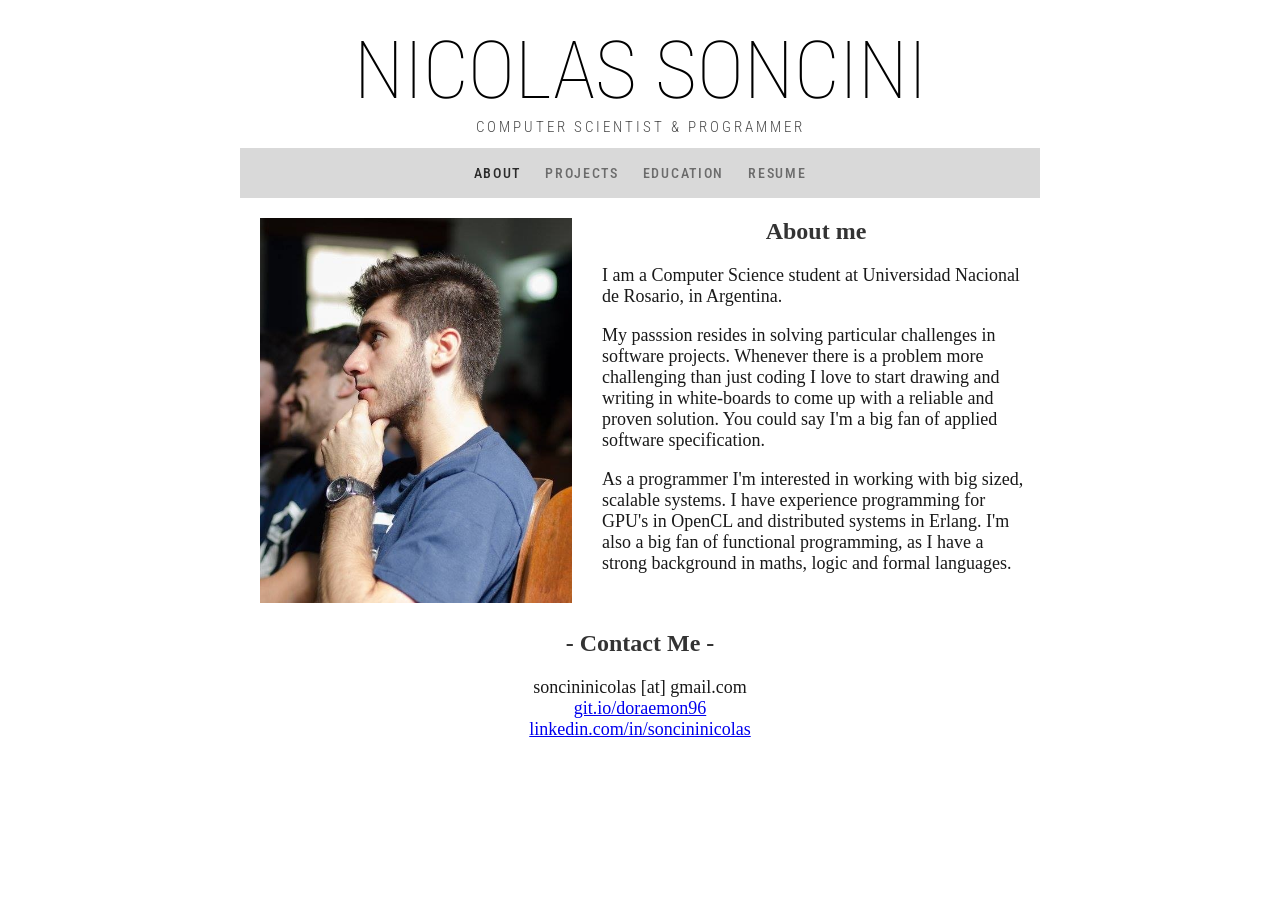
<file: index.html>
<!DOCTYPE html>

<html>
  <head>
    <link href="styles.css" type="text/css" rel="stylesheet">
    <link href="https://fonts.googleapis.com/css?family=Roboto+Condensed" rel="stylesheet">
    <meta name="viewport" content="width=device-width, initial-scale=1">
    <script src="https://ajax.googleapis.com/ajax/libs/jquery/3.3.1/jquery.min.js"></script>
    
    <title>Nicolas Soncini</title>
    <!--Add an icon-->
  </head>

  <body id="about">
    <div id="jq_header"></div>
    <script>
      $(function(){$("#jq_header").load("header.html");});
    </script>
    
    <div class="content">
      <div>
        <img src="my_photo.jpg" alt="my_photo" id="my_photo" height="100px" width="10px">
        <h2>About me</h2>
        <p>
          I am a Computer Science student at Universidad Nacional de Rosario, in Argentina.
        </p>
        <p>
          My passsion resides in solving particular challenges in software projects. Whenever there is a problem more challenging than just coding I love to start drawing and writing in white-boards to come up with a reliable and proven solution. You could say I'm a big fan of applied software specification.
        </p>
        <p>
          As a programmer I'm interested in working with big sized, scalable systems. I have experience programming for GPU's in OpenCL and distributed systems in Erlang. I'm also a big fan of functional programming, as I have a strong background in maths, logic and formal languages.
        </p>
      </div>
      
      <br>
      
      <div id="jq_footer"></div>
      <script>
        $(function(){$("#jq_footer").load("footer.html");});
      </script>
      
    </div>
    
  </body>  
</html>
</file>
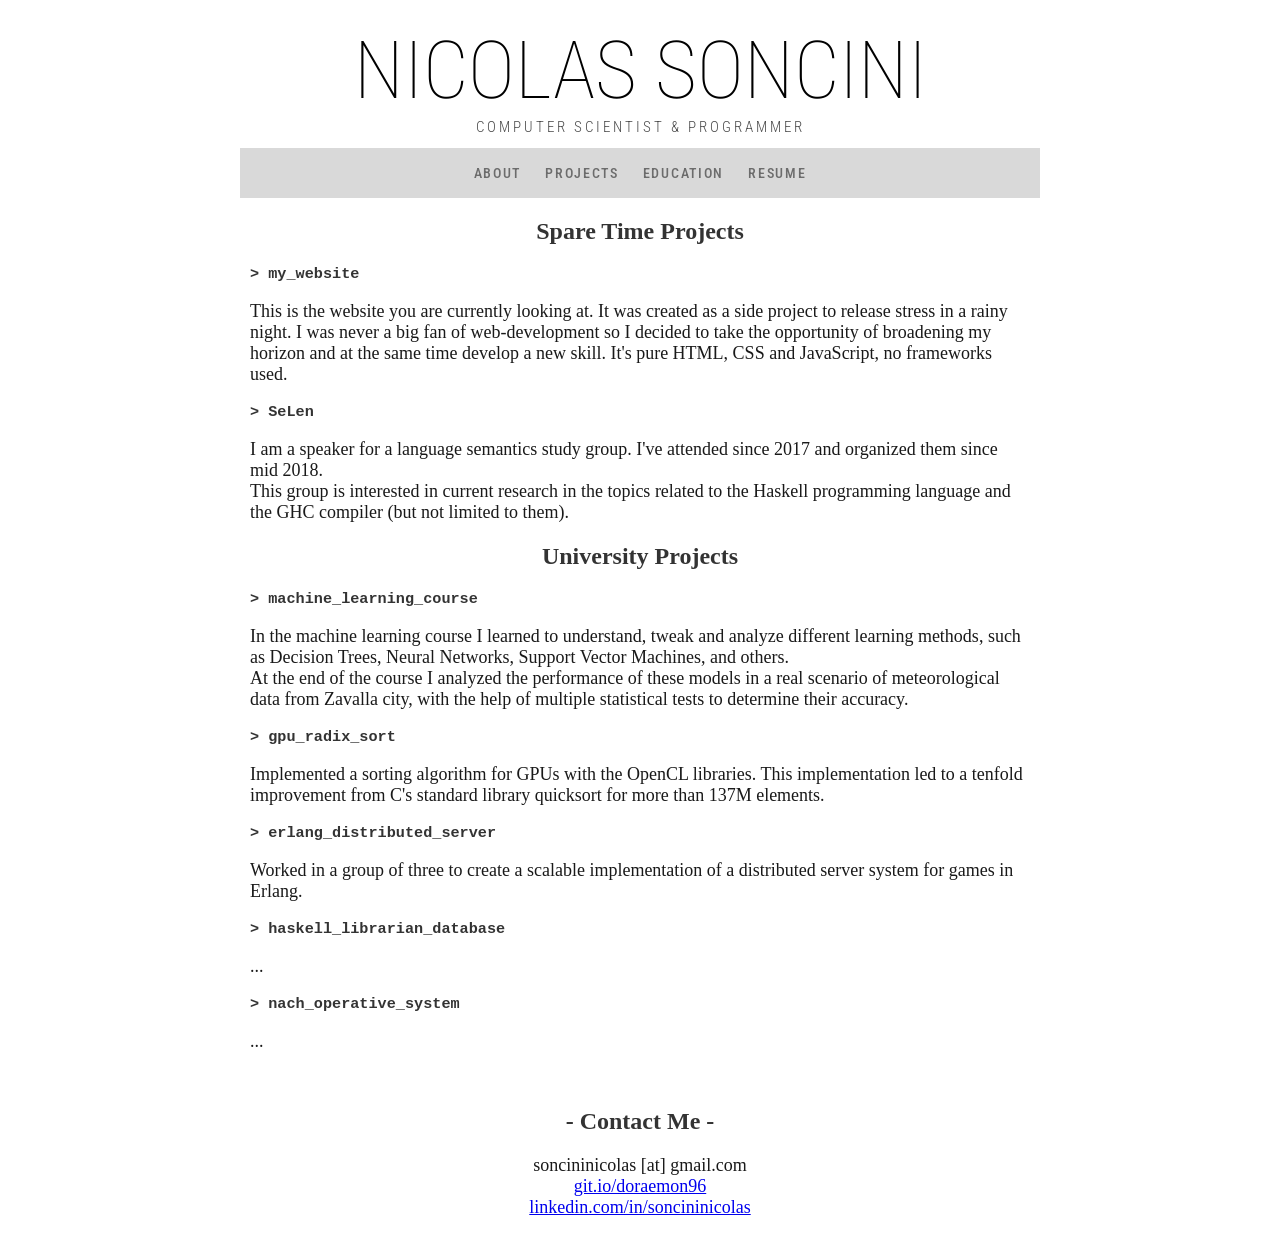
<file: projects.html>
<!DOCTYPE html>

<html>
  <head>
    <link href="styles.css" type="text/css" rel="stylesheet">
    <link href="https://fonts.googleapis.com/css?family=Roboto+Condensed" rel="stylesheet">
    <meta name="viewport" content="width=device-width, initial-scale=1">
    <script src="https://ajax.googleapis.com/ajax/libs/jquery/3.3.1/jquery.min.js"></script>
    
    <title>Nicolas Soncini - Projects</title>
    <!--Add an icon-->
  </head>

  <body id="projects">
    <div id="jq_header"></div>
    <script>
      $(function(){$("#jq_header").load("header.html");});
    </script>
    
    <div class="content">
        <h2>Spare Time Projects</h2>
      
        <h3>> my_website</h3>
        <p>This is the website you are currently looking at. It was created as a side project to release stress in a rainy night. I was never a big fan of web-development so I decided to take the opportunity of broadening my horizon and at the same time develop a new skill. It's pure HTML, CSS and JavaScript, no frameworks used.</p>
      
        <h3>> SeLen</h3>
        <p>I am a speaker for a language semantics study group. I've attended since 2017 and organized them since mid 2018.<br>This group is interested in current research in the topics related to the Haskell programming language and the GHC compiler (but not limited to them).</p>
      
        <h2>University Projects</h2>
      
        <h3>> machine_learning_course</h3>
        <p>In the machine learning course I learned to understand, tweak and analyze different learning methods, such as Decision Trees, Neural Networks, Support Vector Machines, and others. <br>At the end of the course I analyzed the performance of these models in a real scenario of meteorological data from Zavalla city, with the help of multiple statistical tests to determine their accuracy. </p>
      
        <h3>> gpu_radix_sort</h3>
        <p>Implemented a sorting algorithm for GPUs with the OpenCL libraries. This implementation led to a tenfold improvement from C's standard library quicksort for more than 137M elements.</p>
      
        <h3>> erlang_distributed_server</h3>
        <p>Worked in a group of three to create a scalable implementation of a distributed server system for
games in Erlang.</p>
      
        <h3>> haskell_librarian_database</h3>
        <p>...</p>
      
        <h3>> nach_operative_system</h3>
        <p>...</p>
      
      <br>
      
      <div id="jq_footer"></div>
      <script>
        $(function(){$("#jq_footer").load("footer.html");});
      </script>
    
    </div>
      
  </body>  
</html>
</file>
<file: styles.css>
body {
  background-color: white;
  padding: 0;
  margin: auto;
  max-width: 800px;
  display: table;
}

#header{
  font-family: 'Roboto Condensed', sans-serif;
  font-size: 80px;
  font-weight: 100;
  text-transform: uppercase;
  text-align: center;
  
  margin-bottom: 0;
  margin-top: 3%;
}

.subheader{
  font-family: 'Roboto Condensed',sans-serif;
  font-size: 15px;
  font-weight: 300;
  text-transform: uppercase;
  text-align: center;
  color: rgba(0,0,0,0.7);
  
  margin-top: 0;
  letter-spacing: 3px;
}

/*NAV*/
.nav ul{
  list-style: none;
  background-color: rgba(0,0,0,.15);
  text-align: center;
  padding: 0;
  margin: 0;
}

.nav li{
  font-family: 'Roboto Condensed',sans-serif;
  font-size: 13.6px;
  line-height: 30px;
  height: 30px;
  display: inline-block;
  font-weight: 500;
  text-transform: uppercase;
  margin: 10px;
  letter-spacing: 1.7px;
}

.nav a{
  text-decoration: none;
  color: rgba(0,0,0,.5);
  display: block;
  transition: .3s background-color;
}

.nav a:hover{
  color: rgba(0,0,0,.7);
}

#about .about, #projects .project, #education .education, #blog .blog{
  color: rgba(0,0,0,.8);
}

/*CONTENT*/
.content{
  padding: 0px 10px;
}

.content img{
  float: left;
  width: 40%;
  max-width: ;
  height: auto;
}

.content h2{
  text-align: center;
  color: rgba(0,0,0,0.8);
}

.content h3{
  font-family: monospace;
  text-align: left;
  color: rgba(0,0,0,0.8);
}

.content p{
  font-family: serif;
  font-size: 18px;
  color: rgba(0,0,0,0.9);
}

.contact{
  text-align: center;
}

#my_photo{
  margin: 0px 30px 0px 10px;
}



/*
@media screen and (max-width: 100px){
  #header{
    font-size: 100px;
  }
}*/
</file>
